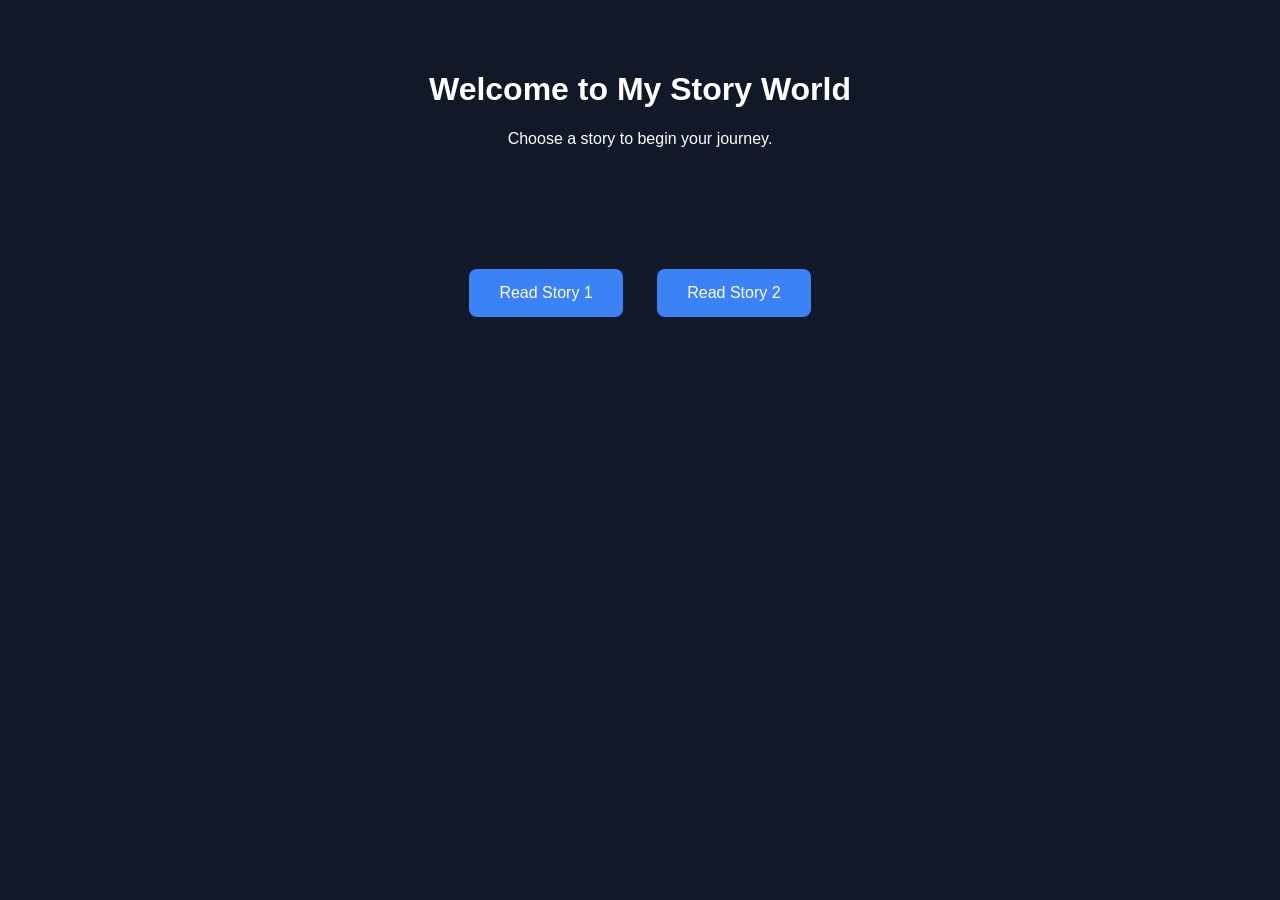
<file: index.html>
<!DOCTYPE html>
<html lang="en">
<head>
    <meta charset="UTF-8">
    <title>My Story Website</title>
    <link rel="stylesheet" href="style.css">
</head>
<body>

    <header>
        <h1>Welcome to My Story World</h1>
        <p>Choose a story to begin your journey.</p>
    </header>

    <section class="button-section">
        <a href="story1.html">
            <button class="story-btn">Read Story 1</button>
        </a>

        <a href="story2.html">
            <button class="story-btn">Read Story 2</button>
        </a>

        
    </section>


    <script src="script.js"> </script>
</body>
</html>
</file>
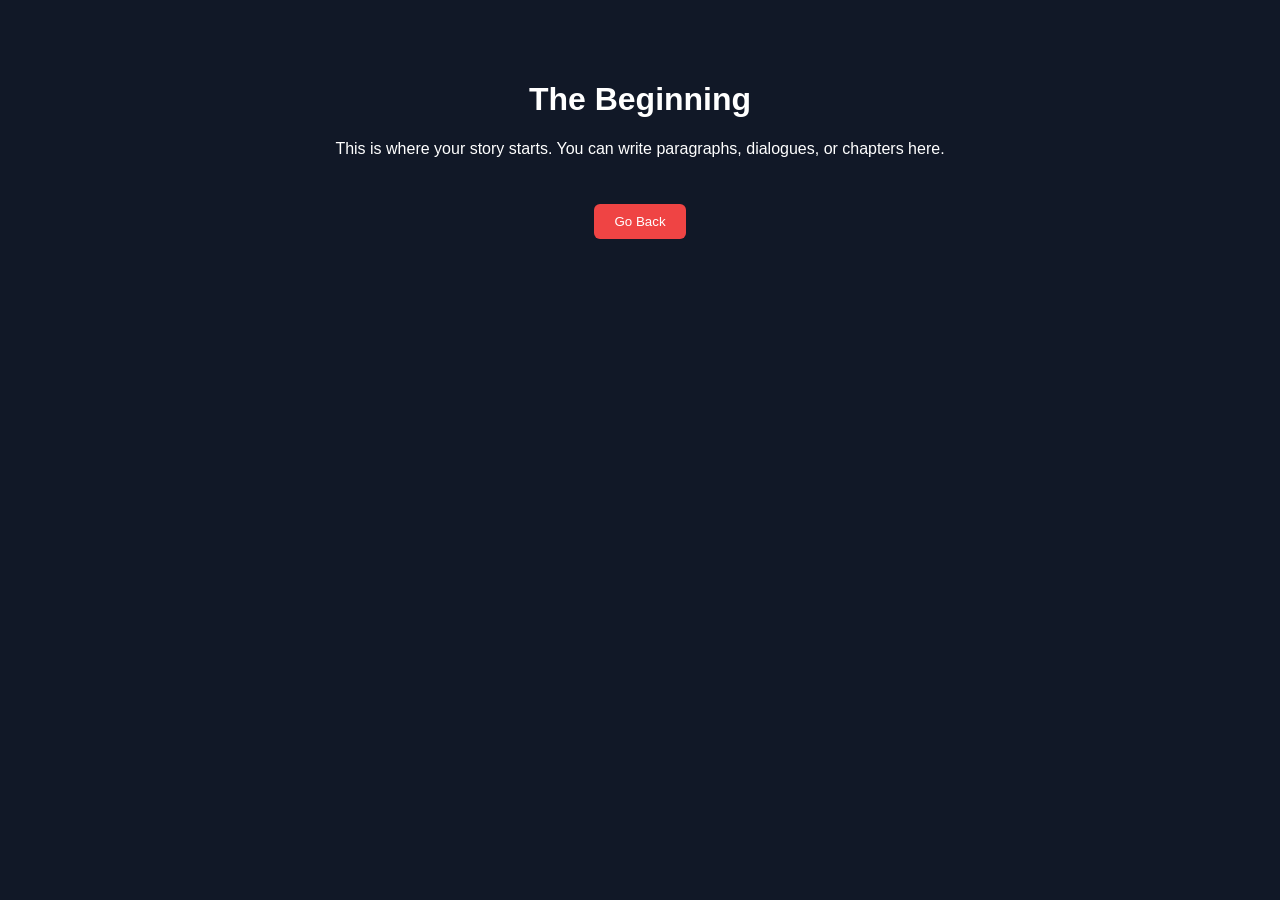
<file: story1.html>
<!DOCTYPE html>
<html lang="en">
<head>
    <meta charset="UTF-8">
    <title>Story 1</title>
    <link rel="stylesheet" href="style.css">
</head>
<body>

    <div class="story-container">
        <h1>The Beginning</h1>
        <p>
            This is where your story starts.  
            You can write paragraphs, dialogues, or chapters here.
        </p>

        <a href="index.html">
            <button class="back-btn">Go Back</button>
        </a>
    </div>


    <script src="script.js"></script>

</body>
</html>
</file>
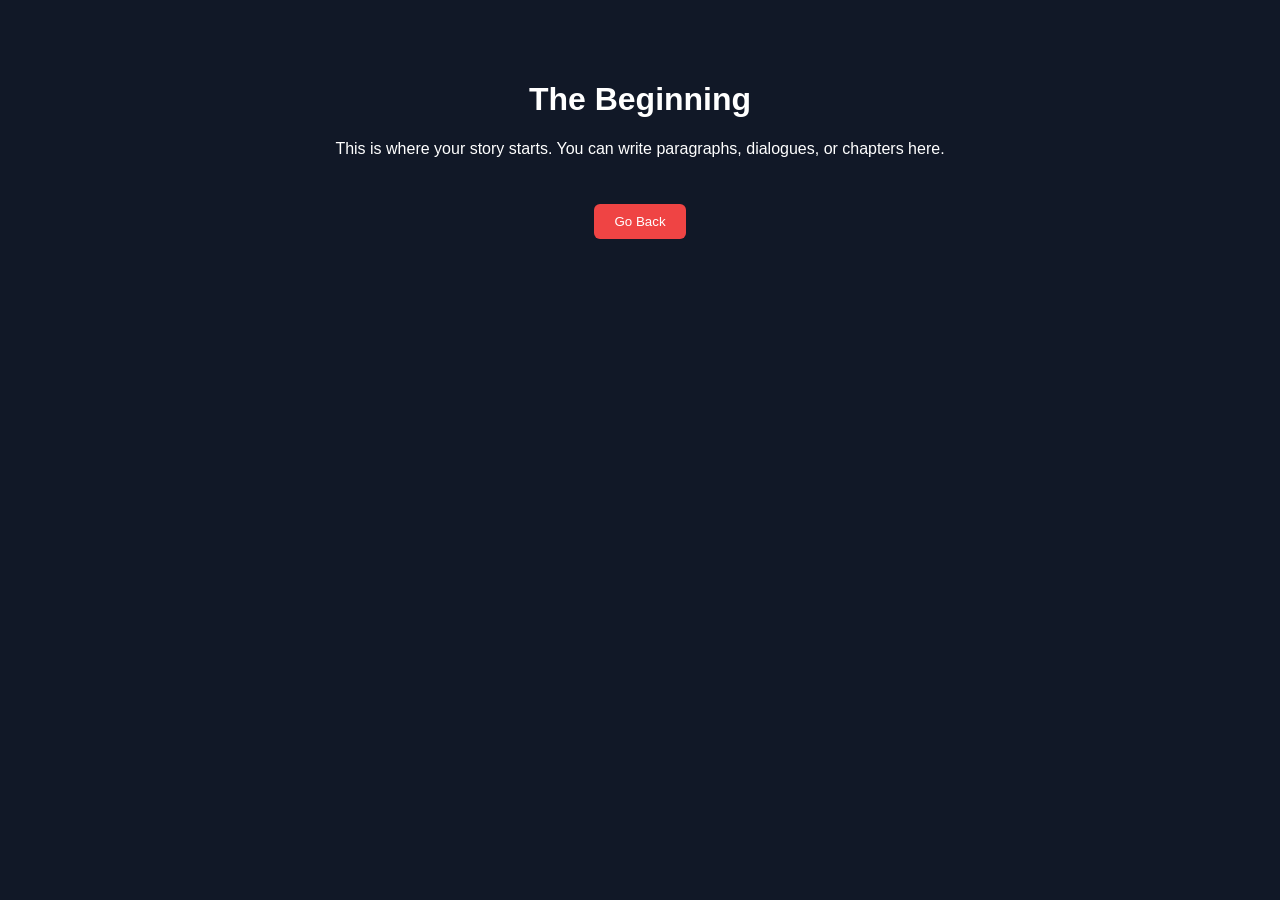
<file: story2.html>
<!DOCTYPE html>
<html lang="en">
<head>
    <meta charset="UTF-8">
    <title>Story 2</title>
    <link rel="stylesheet" href="style.css">
</head>
<body>

    <div class="story-container">
        <h1>The Beginning</h1>
        <p>
            This is where your story starts.  
            You can write paragraphs, dialogues, or chapters here.
        </p>

        <a href="index.html">
            <button class="back-btn">Go Back</button>
        </a>
    </div>


    <script src="script.js"></script>

</body>
</html>
</file>
<file: style.css>
body {
    margin: 0;
    font-family: Arial, sans-serif;
    background-color: #111827;
    color: white;
    text-align: center;
}

header {
    padding: 50px 20px;
}

.button-section {
    margin-top: 40px;
}

.story-btn {
    padding: 15px 30px;
    margin: 15px;
    font-size: 16px;
    border: none;
    border-radius: 8px;
    background-color: #3b82f6;
    color: white;
    cursor: pointer;
    transition: 0.3s ease;
}

.story-btn:hover {
    background-color: #2563eb;
}

.story-container {
    padding: 60px 20px;
    max-width: 800px;
    margin: auto;
}

.back-btn {
    margin-top: 30px;
    padding: 10px 20px;
    border: none;
    border-radius: 6px;
    background-color: #ef4444;
    color: white;
    cursor: pointer;
}

.back-btn:hover {
    background-color: #dc2626;
}
</file>
